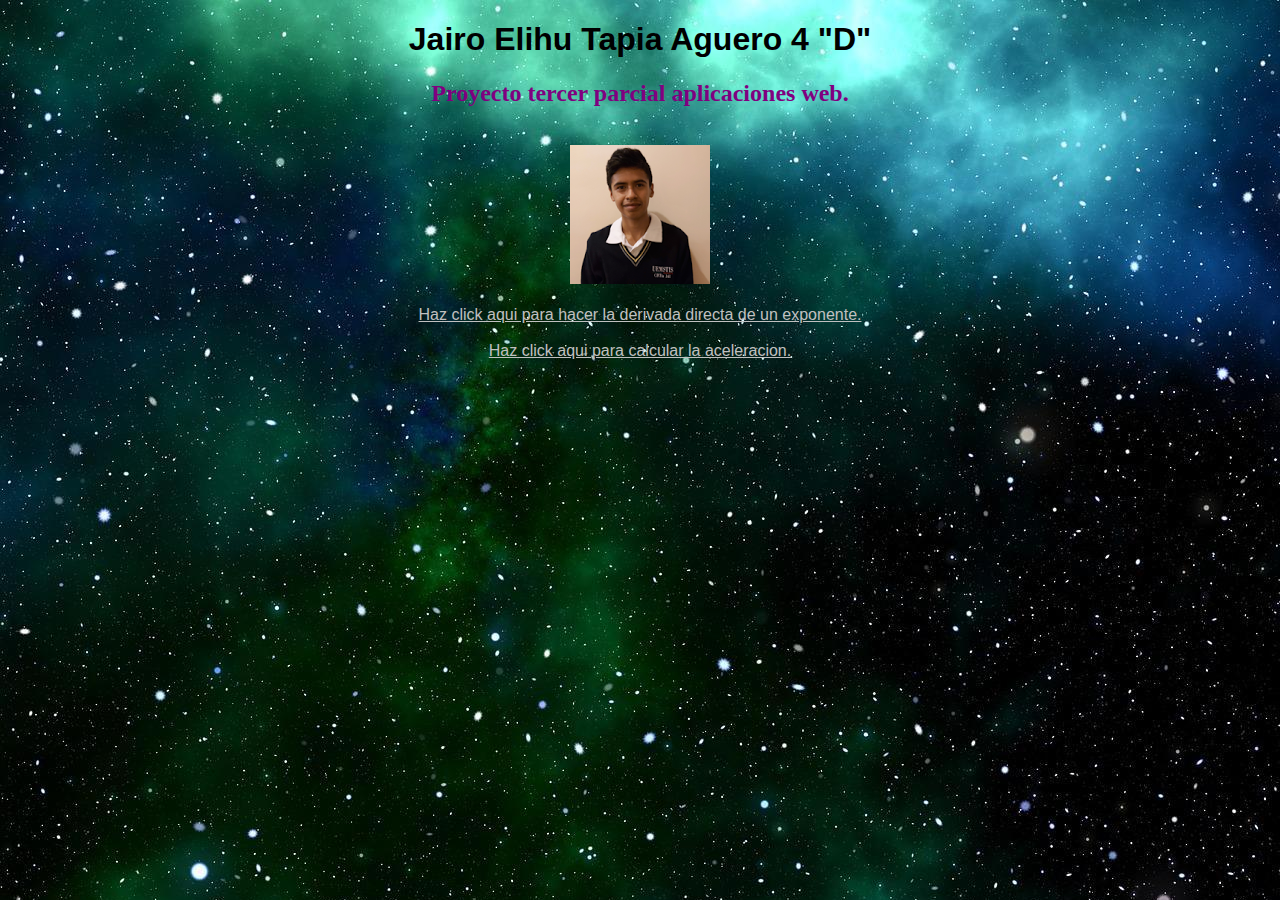
<file: index.html>
<!DOCTYPE html>
<html>
     <meta charset ="UTF-8">
     <link rel="stylesheet" type="text/css" href="estilosp.css">
</head>
<body>
<center><h1>Jairo Elihu Tapia Aguero 4 "D"</h1>
<h2>Proyecto tercer parcial aplicaciones web.</h2>
<br><img src="Fotop.png"></br>

<a href="calculo.html"><br>Haz click aqui para hacer la derivada directa de un exponente.</br></a>
<a href="fisica.html"><br>Haz click aqui para calcular la aceleracion. </br></a></center>
</body>
</html>
</file>
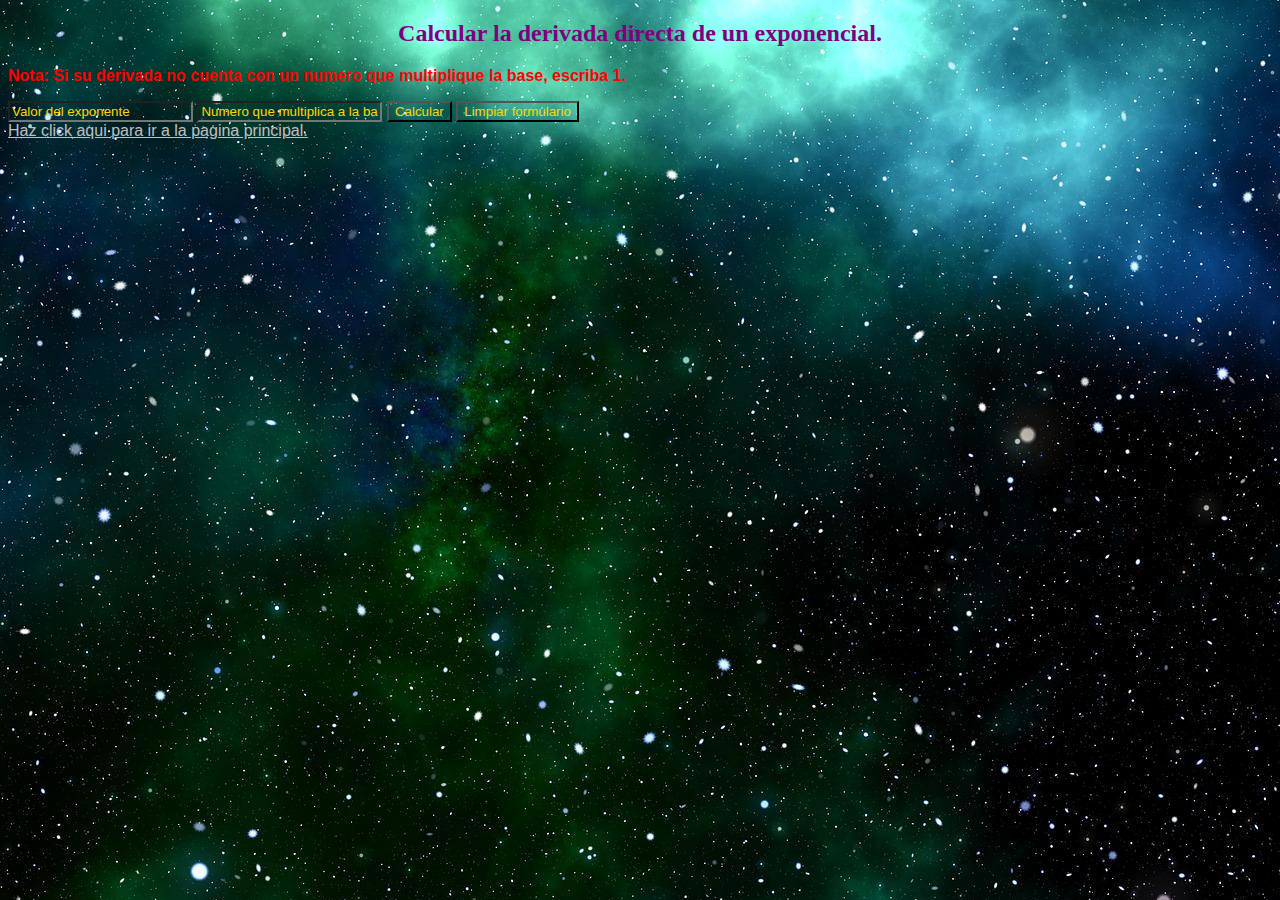
<file: calculo.html>
<!DOCTYPE html>
<html>
<head>
     <meta charset ="UTF-8">
     <link rel="stylesheet" type="text/css" href="estilosp.css">
</head>
<body>

<center><h2>Calcular la derivada directa de un exponencial.</h2></center>

<p>Nota: Si su derivada no cuenta con un numero que multiplique la base, escriba 1.</p>

<form id="miForm" action="">
        <input type="text" id="exponente" value="Valor del exponente">
        <input type="text" id="nm" value="Numero que multiplica a la base">
        <input type="button" value="Calcular" onclick="alert(di());">
        <input type="button" value="Limpiar formulario" onclick="limpiarFormulario()">
    </form>

<script type="text/javascript" src="formu.js"></script>

<a href="index.html">Haz click aqui para ir a la pagina principal.</a>

</body>
</html>
</file>
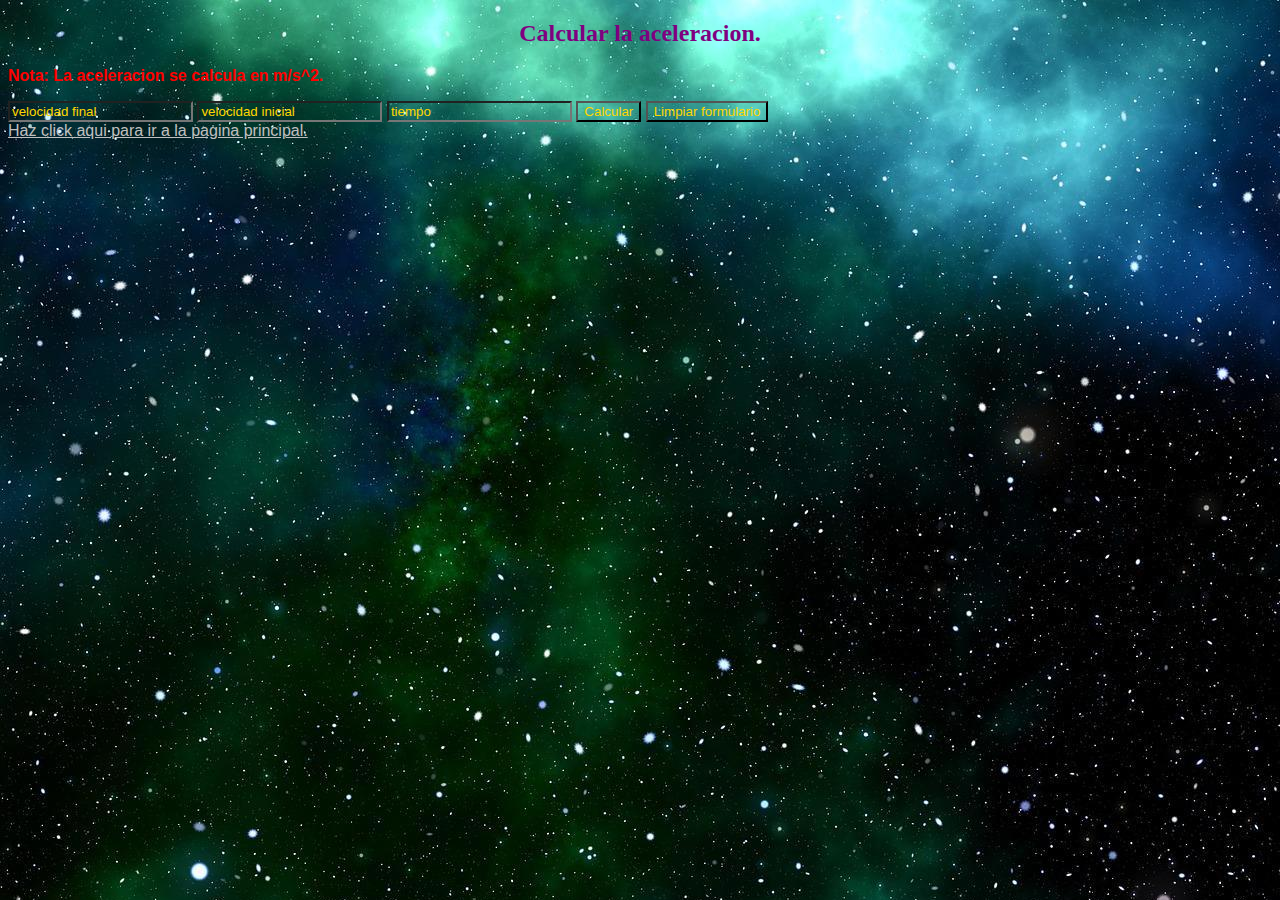
<file: fisica.html>
<!DOCTYPE html>
<html>
<head>
     <meta charset ="UTF-8">
     <link rel="stylesheet" type="text/css" href="estilosp.css">
</head>
<body>

<center><h2>Calcular la aceleracion.</h2></center>

<p>Nota: La aceleracion se calcula en m/s^2.</p>

<form id="miForm" action="">
        <input type="text" id="vf" value="velocidad final">
        <input type="text" id="vi" value="velocidad inicial">
        <input type="text" id="t" value="tiempo">
        <input type="button" value="Calcular" onclick="alert(ac());">
        <input type="button" value="Limpiar formulario" onclick="limpiarFormulario()">
    </form>

<script type="text/javascript" src="formu.js"></script>
<a href="index.html">Haz click aqui para ir a la pagina principal.</a>

</body>
</html>
</file>
<file: estilosp.css>
body{
	background-image: url(Galaxy2.jpg);
	font-family: Arial;
}

p{
	color: red;
	font-weight: bold;
}

h2{
	font-family: cursive;
	color: purple;
}

a{
	color: silver;
}

input{
	color: gold;
	background-color: transparent;
}
</file>
